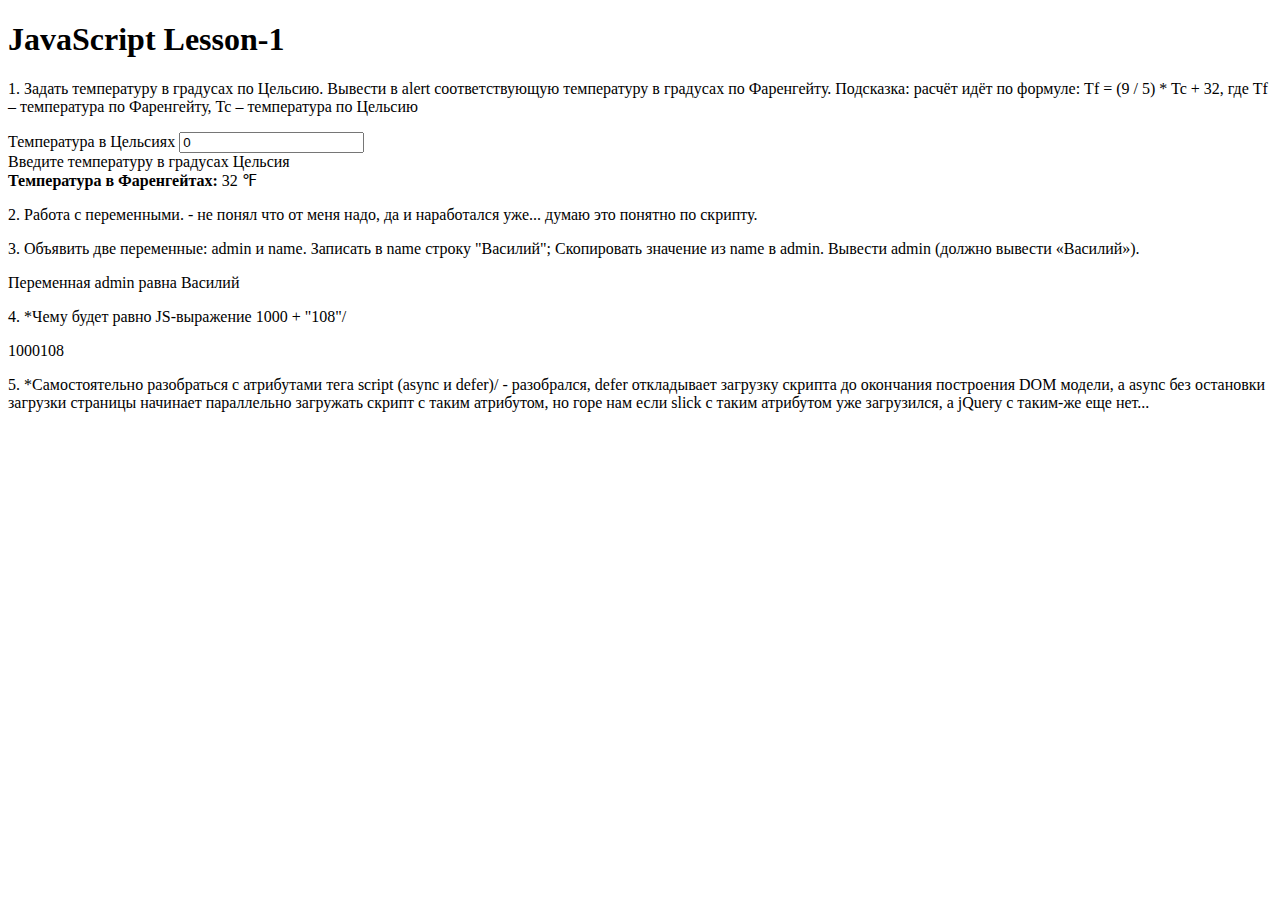
<file: Lesson-1/index.html>
<!DOCTYPE html>
<html lang="ru">
<head>
	<meta http-equiv="Content-Type" content="text/html; charset=UTF-8">
	<!-- Required meta tags -->

	<meta name="viewport" content="width=device-width, initial-scale=1">

	<!-- Bootstrap CSS -->
	<link href="https://cdn.jsdelivr.net/npm/bootstrap@5.0.1/dist/css/bootstrap.min.css" rel="stylesheet" integrity="sha384-+0n0xVW2eSR5OomGNYDnhzAbDsOXxcvSN1TPprVMTNDbiYZCxYbOOl7+AMvyTG2x" crossorigin="anonymous">

	<title>JavaScript Lesson-1</title>
</head>
<body>
<div class="container">
	<h1 class="h1">JavaScript Lesson-1</h1>
	<p class="mb-4">1. Задать температуру в градусах по Цельсию. Вывести в alert соответствующую температуру в градусах по Фаренгейту. Подсказка: расчёт идёт по формуле: Tf = (9 / 5) * Tc + 32, где Tf – температура по Фаренгейту, Tc – температура по Цельсию</p>
	<label for="inputCelsium" class="form-label">Температура в Цельсиях</label>
	<input type="number" id="inputCelsium" class="form-control" aria-describedby="inputCelsiumHelpBlock" value="0">
	<div id="inputCelsiumHelpBlock" class="form-text">Введите температуру в градусах Цельсия</div>
	<div class="fahrenheit-alert alert alert-info alert-dismissible fade show mt-3 mb4" role="alert">
		<strong>Температура в Фаренгейтах: </strong><span class="fahrenheit-temperature">32 ℉</span>
	</div>
	<p class="mb-4">2. Работа с переменными. - не понял что от меня надо, да и наработался уже... думаю это понятно по скрипту.</p>
	<p class="mb-4">3. Объявить две переменные: admin и name. Записать в name строку "Василий"; Скопировать значение из name в admin. Вывести admin (должно вывести «Василий»).</p>
	<div class="alert alert-secondary mb-4" role="alert">Переменная admin равна <span class="task3-result"></span></div>
	<p class="mb-4">4. *Чему будет равно JS-выражение 1000 + "108"/</p>
	<div class="alert alert-success mb-4" role="alert" data-task="3"></div>
	<p class="mb-4">5. *Самостоятельно разобраться с атрибутами тега script (async и defer)/ - разобрался, defer откладывает загрузку скрипта до окончания построения DOM модели, а async без остановки загрузки страницы начинает параллельно загружать скрипт с таким атрибутом, но горе нам если slick c таким атрибутом уже загрузился, а jQuery с таким-же еще нет...</p>
</div>

<script async src="https://cdn.jsdelivr.net/npm/bootstrap@5.0.1/dist/js/bootstrap.bundle.min.js" integrity="sha384-gtEjrD/SeCtmISkJkNUaaKMoLD0//ElJ19smozuHV6z3Iehds+3Ulb9Bn9Plx0x4" crossorigin="anonymous"></script>
<script defer src="./main.js"></script>

</body>
</html>
</file>
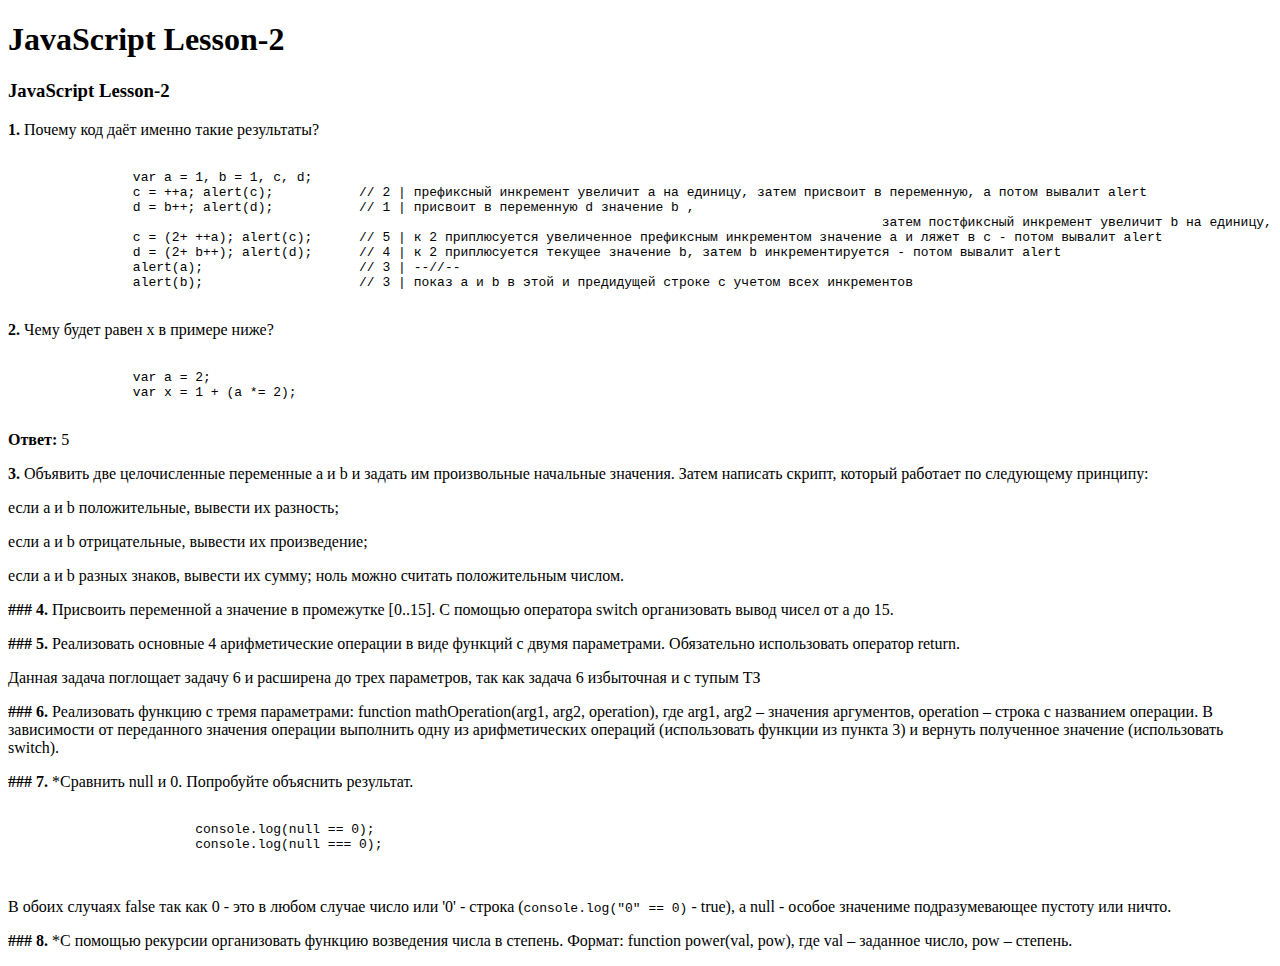
<file: Lesson-2/index.html>
<!DOCTYPE html>
<html lang="ru">
<head>
	<meta http-equiv="Content-Type" content="text/html; charset=UTF-8">
	<!-- Required meta tags -->

	<meta name="viewport" content="width=device-width, initial-scale=1">

	<!-- Bootstrap CSS -->
	<link href="https://cdn.jsdelivr.net/npm/bootstrap@5.0.1/dist/css/bootstrap.min.css" rel="stylesheet" integrity="sha384-+0n0xVW2eSR5OomGNYDnhzAbDsOXxcvSN1TPprVMTNDbiYZCxYbOOl7+AMvyTG2x" crossorigin="anonymous">

	<title>JavaScript Lesson-2</title>
</head>
<body>
<div class="container">
	<h1 class="h1">JavaScript Lesson-2</h1>
	<h3 class="h3 mb-3">JavaScript Lesson-2</h3>
	<p class="mb-3"><strong>1.</strong> Почему код даёт именно такие результаты?</p>
	<pre class="mb-3"><code>
		var a = 1, b = 1, c, d;
		c = ++a; alert(c);           // 2 | префиксный инкремент увеличит a на единицу, затем присвоит в переменную, а потом вывалит alert
		d = b++; alert(d);           // 1 | присвоит в переменную d значение b ,
														затем постфиксный инкремент увеличит b на единицу, а потом вывалит alert
		c = (2+ ++a); alert(c);      // 5 | к 2 приплюсуется увеличенное префиксным инкрементом значение a и ляжет в c - потом вывалит alert
		d = (2+ b++); alert(d);      // 4 | к 2 приплюсуется текущее значение b, затем b инкрементируется - потом вывалит alert
		alert(a);                    // 3 | --//--
		alert(b);                    // 3 | показ a и b в этой и предидущей строке с учетом всех инкрементов
  </code></pre>
	<p class="mb-3"><strong>2. </strong>Чему будет равен x в примере ниже?</p>
	<pre><code>
		var a = 2;
		var x = 1 + (a *= 2);
	</code></pre>
	<p class="mb-3"><strong>Ответ: </strong> 5</p>
	<p><strong>3.</strong> Объявить две целочисленные переменные a и b и задать им произвольные начальные значения. Затем написать скрипт, который работает по следующему принципу:</p>
	<p>если a и b положительные, вывести их разность;</p>
	<p>если а и b отрицательные, вывести их произведение;</p>
	<p class="mb-3">если а и b разных знаков, вывести их сумму; ноль можно считать положительным числом.</p>
	<p class="mb-3"><strong>### 4.</strong> Присвоить переменной а значение в промежутке [0..15]. С помощью оператора switch организовать вывод чисел от a до 15.</p>
	<p class="mb-3"><strong>### 5.</strong> Реализовать основные 4 арифметические операции в виде функций с двумя параметрами. Обязательно использовать оператор return.</p>
	<div class="fahrenheit-alert alert alert-info alert-dismissible fade show mt-3 mb4" role="alert">
		Данная задача поглощает задачу 6 и расширена до трех параметров, так как задача 6 избыточная и с тупым ТЗ
	</div>
	<p class="mb-3"><strong>### 6.</strong> Реализовать функцию с тремя параметрами: function mathOperation(arg1, arg2, operation), где arg1, arg2 – значения аргументов, operation – строка с названием операции. В зависимости от переданного значения операции выполнить одну из арифметических операций (использовать функции из пункта 3) и вернуть полученное значение (использовать switch). </p>
	<p class="mb-3"><strong>### 7.</strong> *Сравнить null и 0. Попробуйте объяснить результат.</p>
	<pre>
		<code>
			console.log(null == 0);
			console.log(null === 0);
		</code>
	</pre>
	<p class="mt-2 mb-3">В обоих случаях false так как 0 - это в любом случае число или '0' - строка (<code>console.log("0" == 0)</code> - true), а null - особое значениме подразумевающее пустоту или ничто.</p>
	<p><strong>### 8.</strong> *С помощью рекурсии организовать функцию возведения числа в степень. Формат: function power(val, pow), где val – заданное число, pow – степень.</p>
</div>

<script async src="https://cdn.jsdelivr.net/npm/bootstrap@5.0.1/dist/js/bootstrap.bundle.min.js" integrity="sha384-gtEjrD/SeCtmISkJkNUaaKMoLD0//ElJ19smozuHV6z3Iehds+3Ulb9Bn9Plx0x4" crossorigin="anonymous"></script>
<script defer src="./main.js"></script>

</body>
</html>
</file>
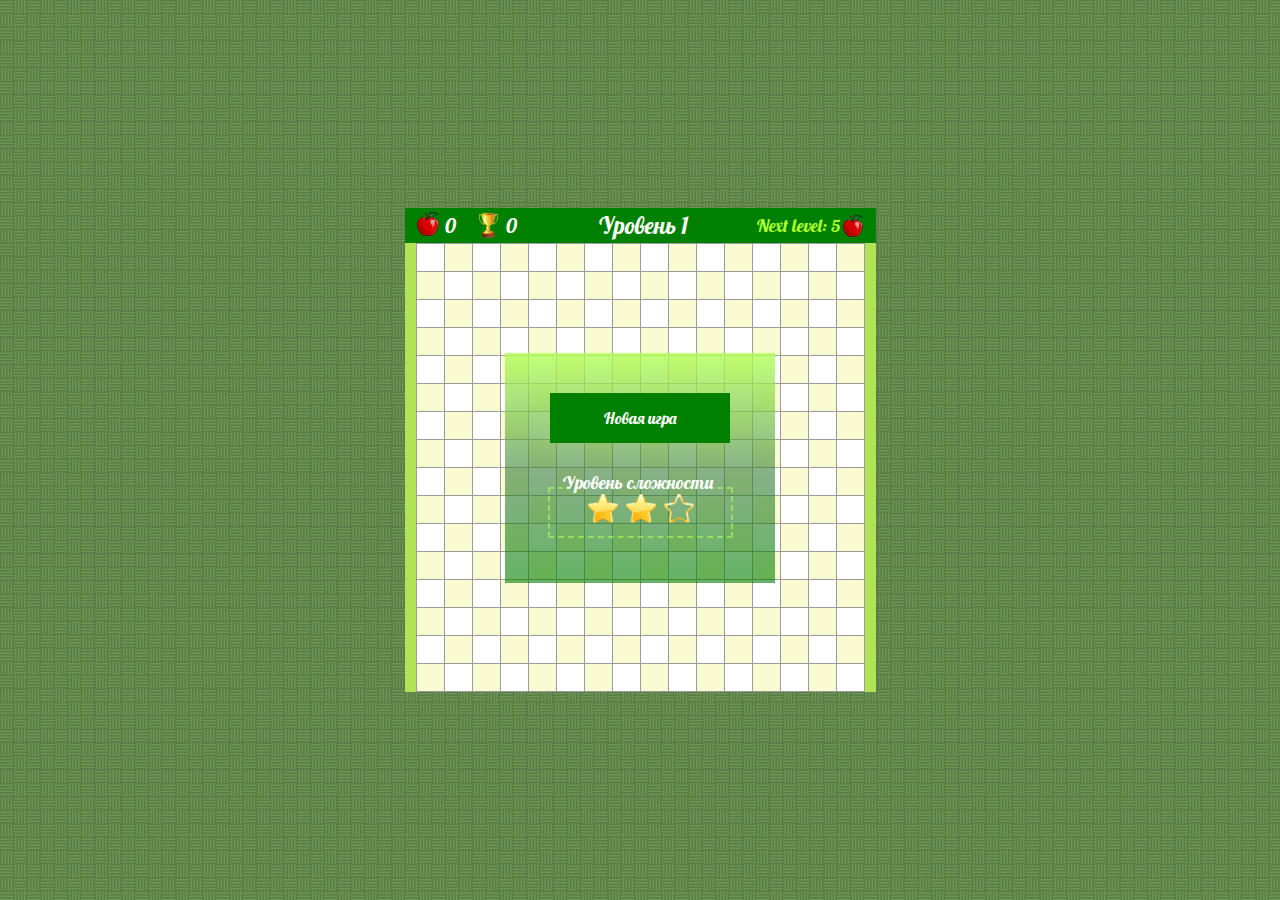
<file: snake_game/index.html>
<!DOCTYPE html>
<html lang="en">
<head>
	<meta charset="UTF-8">
	<meta name="viewport" content="width=device-width, initial-scale=0.7, user-scalable=no">
	<title>Lesson7</title>
	<link href="https://fonts.googleapis.com/css?family=Exo+2|Lobster" rel="stylesheet">
	<link rel="stylesheet" href="css/style.css">
	<script src="js/script.js" defer></script>
</head>
<body>

<main>
	<div class="container" id="swipe">
		<div class="wrap">
			<div class="menu-top">
				<div class="food-score"></div>
				<div id="score">&nbsp;0</div>
				<div class="trophy"></div>
				<div id="best-score">&nbsp;0</div>
				<div class="level">Уровень 1</div>
				<div class="main-right">
				<div class="next-level">Next level:&nbsp;</div>
				<div class="next-level-score">5</div>
				<div class="food-score food-score-right"></div>
			</div>
			</div>
			<div id="snake-field">
				<div class="main-menu">
					<div class="your-score"></div>
				<div class="buttons">
					<div id="snake-new-game">Новая игра</div>
				</div>
					<fieldset>
					<legend class="">Уровень сложности
					<div class="difficulty">
						<div class="star star-fill"></div>
						<div class="star star-fill"></div>
						<div class="star star-free"></div>
					</div>
					</legend>
					</fieldset>
				</div>
				<div class="pause">Пауза</div>
			</div>
		</div>

	</div>
</main>
</body>
</html>
</file>
<file: snake_game/css/style.css>
body {
	padding: 0;
	margin: 0;
	float: left;
	min-width: 100%;
	min-height: 100vh;
	display: flex;
	flex-direction: column;
	background: rgb(239, 238, 208);
	font-family: 'Lobster', cursive;
}
main {
	display: flex;
	width: inherit;
	flex: 100%;
}
.container {
	background: url(../img/green-glade-quad-wicker.png);
	margin: 0 auto;
	min-width: 100%;
	display: flex;
	justify-content: center;
	align-items: center;
	flex-direction: column;
}
.wrap {
	display: flex;
	background-color: #B1E357;
	justify-content: center;
	flex-direction: column;
}
.menu-top {
	display: flex;
	background: green;
	padding-left: 10px;
}
.food-score {
	background: url(../img/food.png) center no-repeat;
	background-size: 22px;
	width: 26px;
	height: 32px;
}
#score {
	width: 35px;
	height: 35px;
	font-size: 20px;
	display: flex;
	align-items: center;
	color: white;
}
.level {
	display: flex;
	align-items: center;
	font-size: 23px;
	margin-left: 82px;
	color: white;
}
.next-level-score {
	display: flex;
	align-items: center;
	font-size: 18px;
	color: greenyellow;
}
.next-level {
	display: flex;
	align-items: center;
	font-size: 18px;
	color: greenyellow;
}
.main-right {
	display: flex;
	align-items: center;
	min-width: 188px;
	justify-content: flex-end;
}
.food-score-right {
	background-size: 20px;
	margin-right: 10px;
}
.trophy {
	background: url("../img/trophy.gif") no-repeat center;
	background-size: 19px;
	width: 26px;
	height: 35px;
}
#best-score {
	font-size: 20px;
	display: flex;
	align-items: center;
	color: white;
}
.main-menu {
	width: 270px;
	height: 230px;
	background: linear-gradient(to top, rgba(0,128,0,.6) 1%, rgba(55,124,55,.6) 48%, rgba(177,277,87,.8) 99%);
	/*background: linear-gradient(to top, rgba(1,1,1,.2) 1%, rgba(1,1,1,.2) 48%,rgba(1,1,1,.2) 99%);*/
	position: absolute;
	transition: .2s;
	display: flex;
	justify-content: center;
	align-items: center;
	z-index: 2;
}
.your-score {
	position: absolute;
	top: 10px;
	font-size: 18px;
	color: green;
}
.difficulty {
	display: flex;
	justify-content: center;
	padding-left: 13px;
}
fieldset {
	position: relative;
	top: 30px;
	font-size: 18px;
	border-color: rgba(177, 255, 87, 0.56);
	color: white;
	border-style: dashed;
}
legend {
	position: relative;
	top: 14px;
	left: -2px;
}
.star {
	background: url(../img/star.png) no-repeat;
	background-size: 30px;
	width: 30px;
	height: 30px;
	padding: 4px;
	cursor: pointer;
}
.star-fill {
	background: url(../img/star.png) no-repeat;
	background-size: 30px;
}
.star-free {
	background: url(../img/star-free.png) no-repeat;
	background-size: 30px;
}
#snake-field {
	margin: 0 auto;
	text-align: center;
	position: relative;
	display: flex;
	justify-content: center;
	align-items: center;/*  margin: 10px 20px 20px;*/
}
#snake-new-game {
	width: 150px;
	padding: 15px;
	color: white;
	background-color: green;
	text-align: center;
	cursor: pointer;
	float: left;
}
.pause {
	color: white;
	font-size: 20px;
	text-transform: uppercase;
	visibility: hidden;
	position: absolute;
	z-index: 3;
}
.game-table {
	border-collapse: collapse;
}
td.game-table-cell {
	width: 25px;
	height: 25px;
	border: 1px solid #9b9b9b;
}
.game-table-cell-color-1 {
	background-color: white;
}
.game-table-cell-color-2 {
	background-color: lightgoldenrodyellow;
}
.food-unit {
	background: url(../img/food.png) center no-repeat;
	background-size: 25px;
}
.buttons {
	display: inline-block;
	position: absolute;
	top: 40px;
}
.wall-unit {
	background: url(../img/bomb.png) center no-repeat red;
	background-size: 25px;
}
.snake-head {
	background: url(../img/snakehead2.png) no-repeat center;
	background-size: 26px;
}
.snake-body {
	background: url(../img/snake-body.png) center no-repeat;
	background-size: 28px;
}
.snake-turn {
	background: url(../img/turn.png) 0px -3px no-repeat white;
	background-size: 32px;
}
.snake-tale {
	background: url(../img/snake-tale.png) center no-repeat white;
	background-size: 30px;
}
</file>
